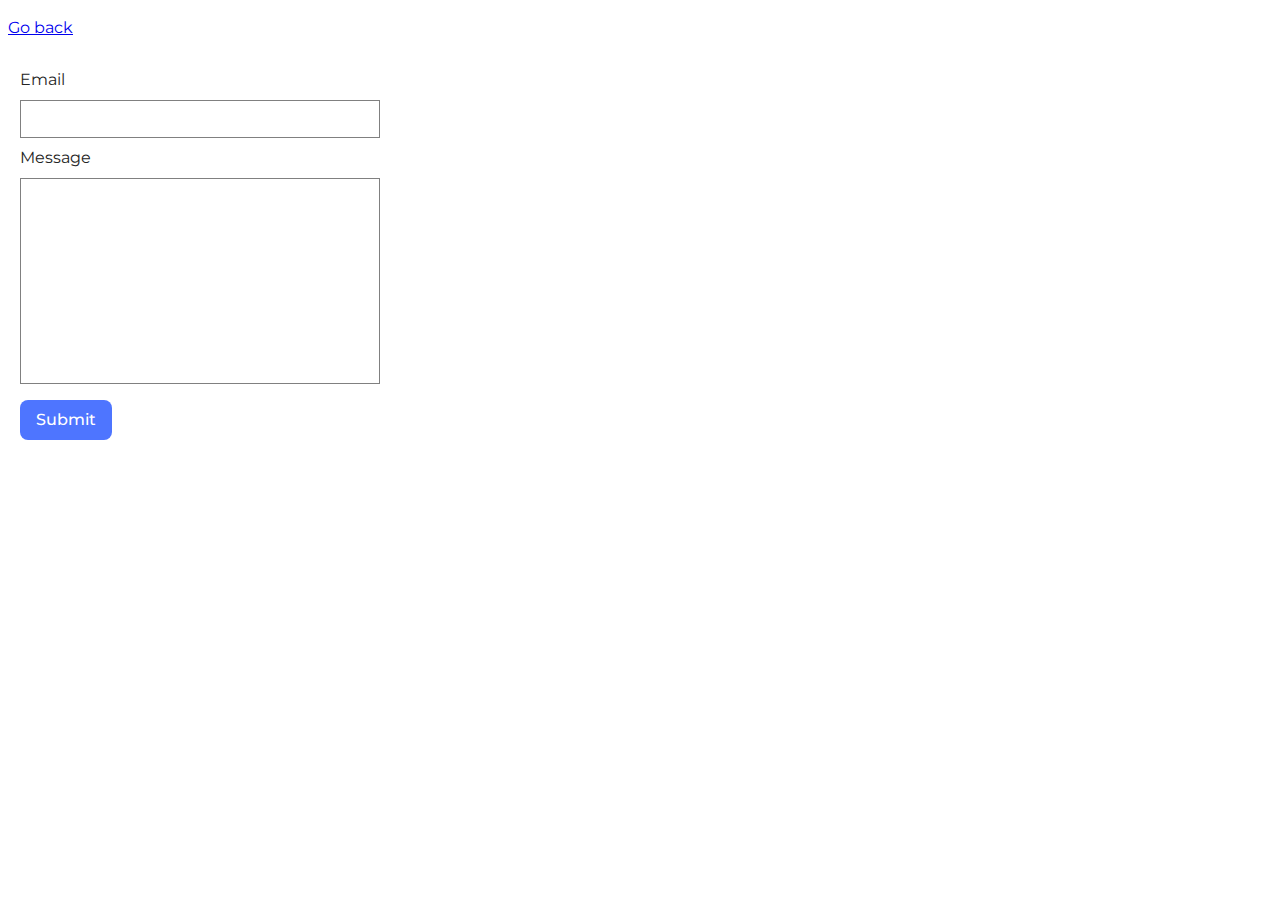
<file: src/2-form.html>
<!DOCTYPE html>
<html lang="en">
  <head>
    <meta charset="UTF-8" />
    <meta http-equiv="X-UA-Compatible" content="IE=edge" />
    <meta name="viewport" content="width=device-width, initial-scale=1.0" />
    <title>Feedback Form</title>
    <link rel="preconnect" href="https://fonts.googleapis.com" />
    <link rel="preconnect" href="https://fonts.gstatic.com" crossorigin />
    <link
      href="https://fonts.googleapis.com/css2?family=Montserrat:ital,wght@0,100..900;1,100..900&display=swap"
      rel="stylesheet"
    />
    <link rel="stylesheet" href="./css/styles.css" />
  </head>
  <body>
    <p><a href="index.html">Go back</a></p>

    <form class="feedback-form" autocomplete="off">
      <label>
        Email
        <input type="email" name="email" autofocus />
      </label>
      <label>
        Message
        <textarea name="message" rows="8"></textarea>
      </label>
      <button type="submit">Submit</button>
    </form>

    <script src="./js/2-form.js" type="module"></script>
  </body>
</html>
</file>
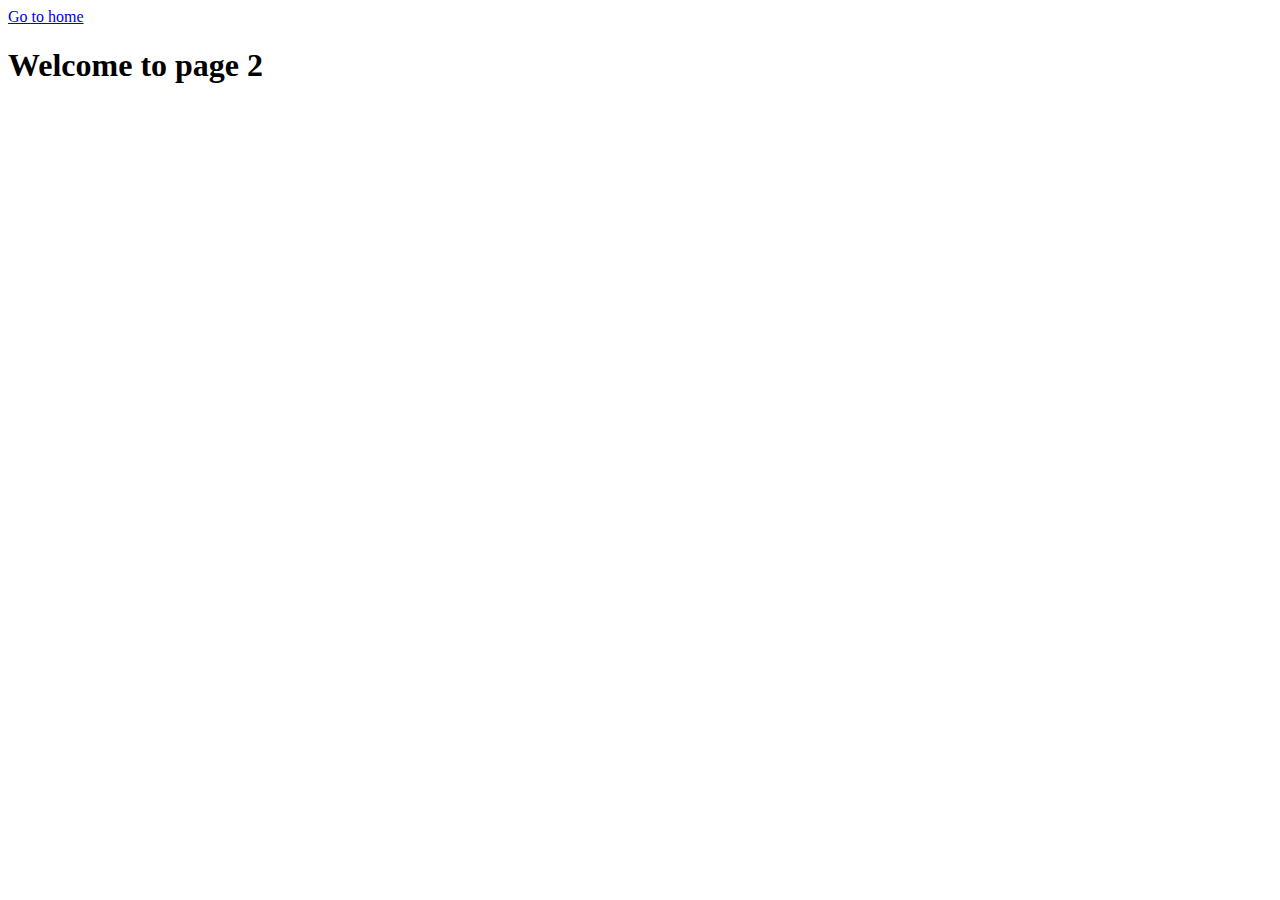
<file: src/page-2.html>
<!DOCTYPE html>
<html lang="en">
  <head>
    <meta charset="UTF-8" />
    <meta http-equiv="X-UA-Compatible" content="IE=edge" />
    <meta name="viewport" content="width=device-width, initial-scale=1.0" />
    <title>Page 2</title>
  </head>
  <body>
    <section>
      <a href="./index.html">Go to home</a>
      <h1>Welcome to page 2</h1>
    </section>
  </body>
</html>
</file>
<file: src/css/styles.css>
/**
  |============================
  | include css partials with
  | default @import url()
  |============================
*/
:root {
  font-family: 'Montserrat', sans-serif;
  font-size: 16px;
  line-height: 24px;
  font-weight: 400;

  color: #242424;
  background-color: rgba(255, 255, 255, 0.87);

  font-synthesis: none;
  text-rendering: optimizeLegibility;
  -webkit-font-smoothing: antialiased;
  -moz-osx-font-smoothing: grayscale;
  -webkit-text-size-adjust: 100%;

  --timing-function: cubic-bezier(0.4, 0, 0.2, 1);
  --animation-duration: 250ms;
}

/* gallery styles */

.gallery {
  display: grid;
  max-width: 1128px;
  grid-template-columns: repeat(auto-fit, minmax(320px, 1fr));
  grid-auto-rows: 240px;
  grid-gap: 24px;
  justify-content: center;
  padding: 0;
  list-style: none;
  margin-left: auto;
  margin-right: auto;
}

.gallery-item {
  position: relative;
  box-shadow: 0px 1px 3px 0px rgba(0, 0, 0, 0.2),
    0px 1px 1px 0px rgba(0, 0, 0, 0.14), 0px 2px 1px -1px rgba(0, 0, 0, 0.12);
}

.gallery-image:hover {
  transform: scale(1.03);
}

.gallery-image {
  height: 100%;
  width: 100%;
  object-fit: cover;
  transition: transform var(--animation-duration) var(--timing-function);
}

.gallery-link {
  display: block;
  text-decoration: none;
  height: 100%;
}

.gallery-link:hover {
  cursor: zoom-in;
}

/* form styles */

.feedback-form {
  display: flex;
  flex-direction: column;
  max-width: 360px;
  padding: 12px;
  background-color: #fff;
  border-radius: 4px;
}

.feedback-form label {
  display: flex;
  flex-direction: column;
  margin-bottom: 8px;
  font-size: 16px;
  line-height: 24px;
}

.feedback-form button {
  padding: 8px 16px;
  font: inherit;
  cursor: pointer;
  background-color: #4e75ff;
  border-radius: 8px;
  border: 0;
  font-size: 16px;
  line-height: 24px;
  font-weight: 500;
  color: #ffffff;
  width: fit-content;
  margin-top: 8px;
  transition: background-color 0.25s ease-in-out;
}
.feedback-form button:hover,
.feedback-form button:focus {
  background-color: #6c8cff;
}

input,
textarea {
  padding: 6px;
  font: inherit;
  margin-top: 8px;
  border: 1px solid #808080;
  outline: none;
}
input:hover,
textarea:hover {
  border-color: #000000;
}
input:active,
textarea:active {
  border-color: #808080;
}
input:focus,
textarea:focus {
  border-color: #808080;
}
textarea {
  resize: none;
}
</file>
